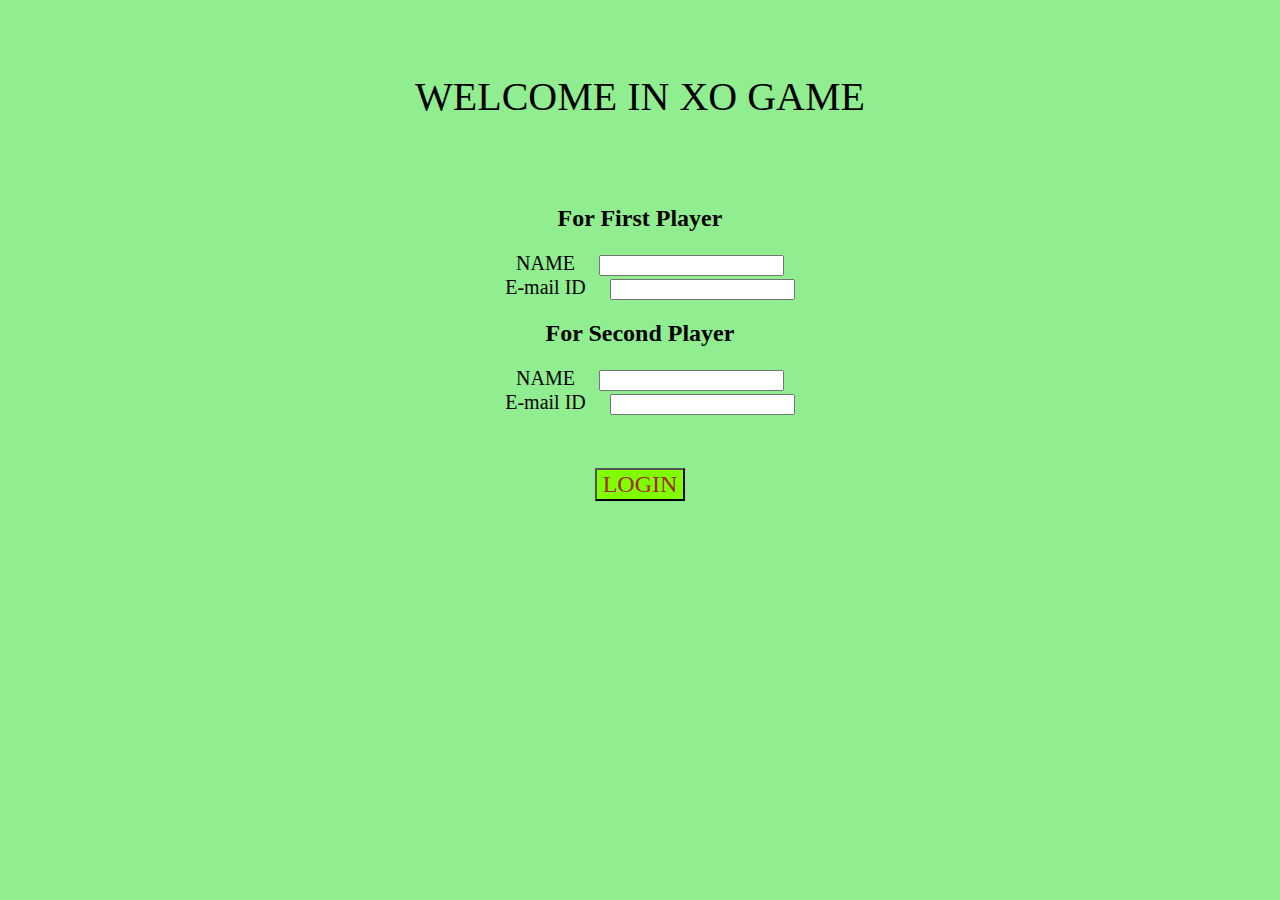
<file: index.html>
<!DOCTYPE html>
<html>
<head>
	<meta charset="utf-8">
	<title>Login Page</title>
	<link rel="stylesheet" type="text/css" href="style.css">
</head>
<body style="background-color: lightgreen;">
	<div class="container">
		<div class="main-heading">
			<p>WELCOME IN XO GAME</p>
		</div>
		
		<form action="" method="">

			<h2>For First Player</h2>
	
				<label>NAME</label>
				<input type="text" name="name1" id="name1"><br>
			
				<label>E-mail ID</label>
				<input type="text" name="e-mail1" id="email1"><br>
			
					
					<h2>For Second  Player</h2>
	
				<label>NAME</label>
				<input type="text" name="name2" id="name2"><br>
			
				<label>E-mail ID</label>
				<input type="text" name="e-mail2" id="email2"><br>
			
				<button type="button" onclick="login_1()">LOGIN</button>
			
		</form>
			
	</div>
<script type="text/javascript" src="tic.js"></script>
</body>
</html>
</file>
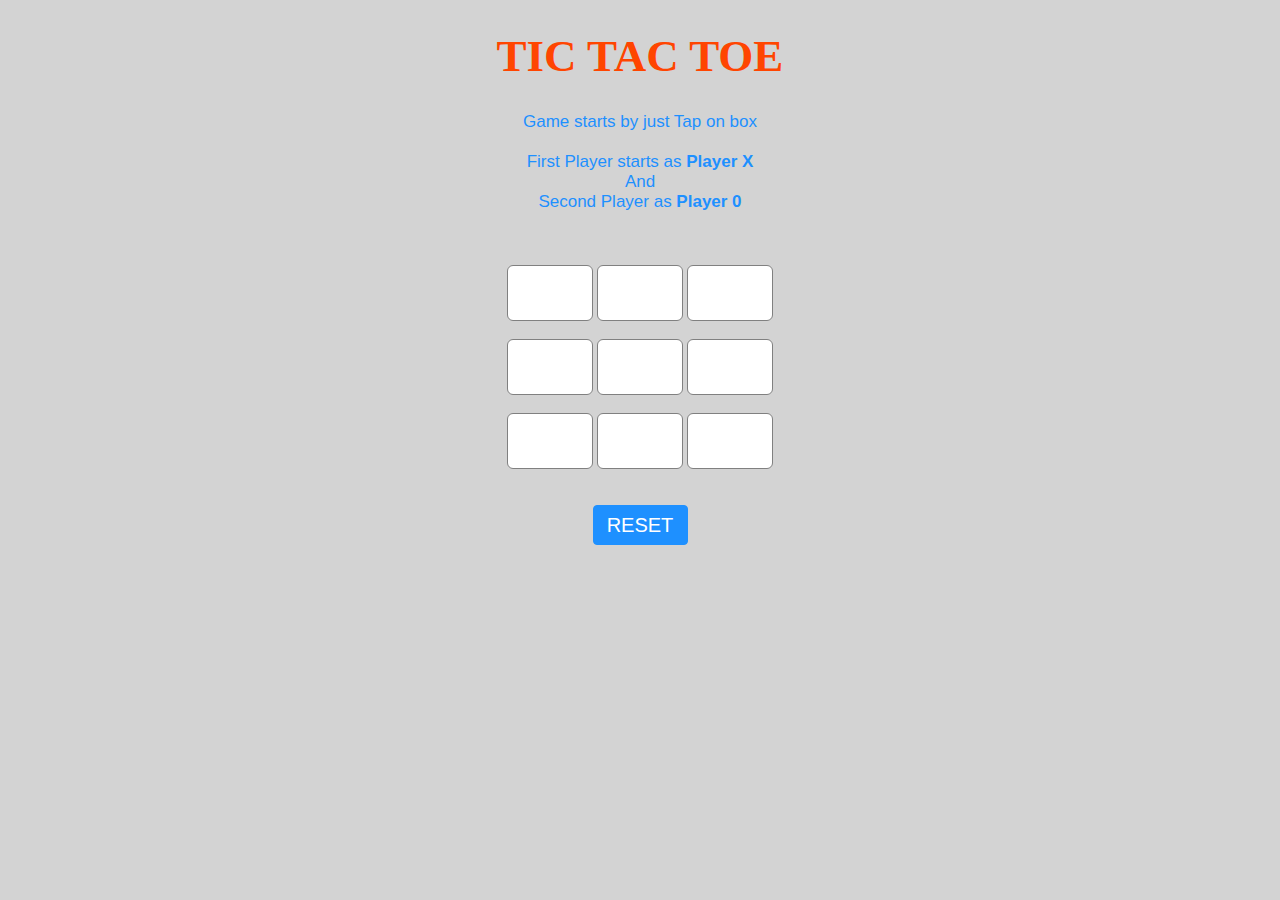
<file: tic-toe.html>
<!DOCTYPE html>
<html>
<head>
	<meta charset="utf-8">
	<title>TIC toe game</title>
	<link rel="stylesheet" type="text/css" href="style.css">
</head>
<body style="background-color: lightgray;">

<div id="main">
        <h1>TIC TAC TOE</h1>
 
        <!-- Game Instructions -->
        <p id="ins">Game starts by just Tap on
            box<br><br>First Player starts as
            <b>Player X</b><br>And<br>Second
            Player as <b>Player 0</b>
        </p>
 
 
        <br><br>
        <!-- 3*3 grid of Boxes -->
        <input type="text" id="b1" onclick=
            "myfunc_3(); myfunc();" readonly>
 
        <input type="text" id="b2" onclick=
            "myfunc_4(); myfunc();" readonly>
 
        <input type="text" id="b3" onclick=
            "myfunc_5(); myfunc();" readonly>
        <br><br>
 
        <input type="text" id="b4" onclick=
            "myfunc_6(); myfunc();" readonly>
             
        <input type="text" id="b5" onclick=
            "myfunc_7(); myfunc();" readonly>
 
        <input type="text" id="b6" onclick=
            "myfunc_8(); myfunc();" readonly>
        <br><br>
 
        <input type="text" id="b7" onclick=
            "myfunc_9(); myfunc();" readonly>
 
        <input type="text" id="b8" onclick=
            "myfunc_10();myfunc();" readonly>
 
        <input type="text" id="b9" onclick=
            "myfunc_11();myfunc();" readonly>
 
        <!-- Grid end here  -->
        <br><br><br>
        <!-- Button to reset game -->
        <button id="but" onclick="myfunc_2()">
            RESET
        </button>
 
        <br><br>
        <!-- Space to show player turn -->
        <p id="print"></p>
 
 
    </div>
<script type="text/javascript" src="tic.js"></script>
</body>
</html>
</file>
<file: style.css>
/* CSS Code */
    /* Heading */
    h1 {
        color: orangered;
        font-size: 45px;
    }
 
    /* 3*3 Grid */
    #b1, #b2, #b3, #b4, #b5,
    #b6, #b7, #b8, #b9 {
        width: 80px;
        height: 52px;
        margin: auto;
        border: 1px solid gray;
        border-radius: 6px;
        font-size: 30px;
        text-align: center;
    }
 
    /* Reset Button */
    #but {
        box-sizing: border-box;
        width: 95px;
        height: 40px;
        border: 1px solid dodgerblue;
        margin: auto;
        border-radius: 4px;
        font-family: Verdana,
            Geneva, Tahoma, sans-serif;
 
        background-color: dodgerblue;
        color: white;
        font-size: 20px;
        cursor: pointer;
    }
 
    /* Player turn space */
    #print {
        font-family: Verdana,
            Geneva, Tahoma, sans-serif;
 
        color: dodgerblue;
        font-size: 20px;
    }
 
    /* Main Container */
    #main {
        text-align: center;
    }
 
    /* Game Instruction Text */
    #ins {
        font-family: Verdana,
            Geneva, Tahoma, sans-serif;
             
        color: dodgerblue;
        font-size: 17px;
    }
    /*----------------------------------CSS in login page---------------------------------------*/
    
    .container{
        text-align: center;
    }
    .main-heading{
        font-size: 40px;
        padding: 25px;
        font-family: cursive;
    }
    label{
        text-align-last: left;
        font-size: 20px;
        padding: 20px;
    }
    button{
            font-size: x-large;
    margin: 53px;
    color: brown;
    background-color: chartreuse;
    font-family: cursive;
}
    }
</file>
